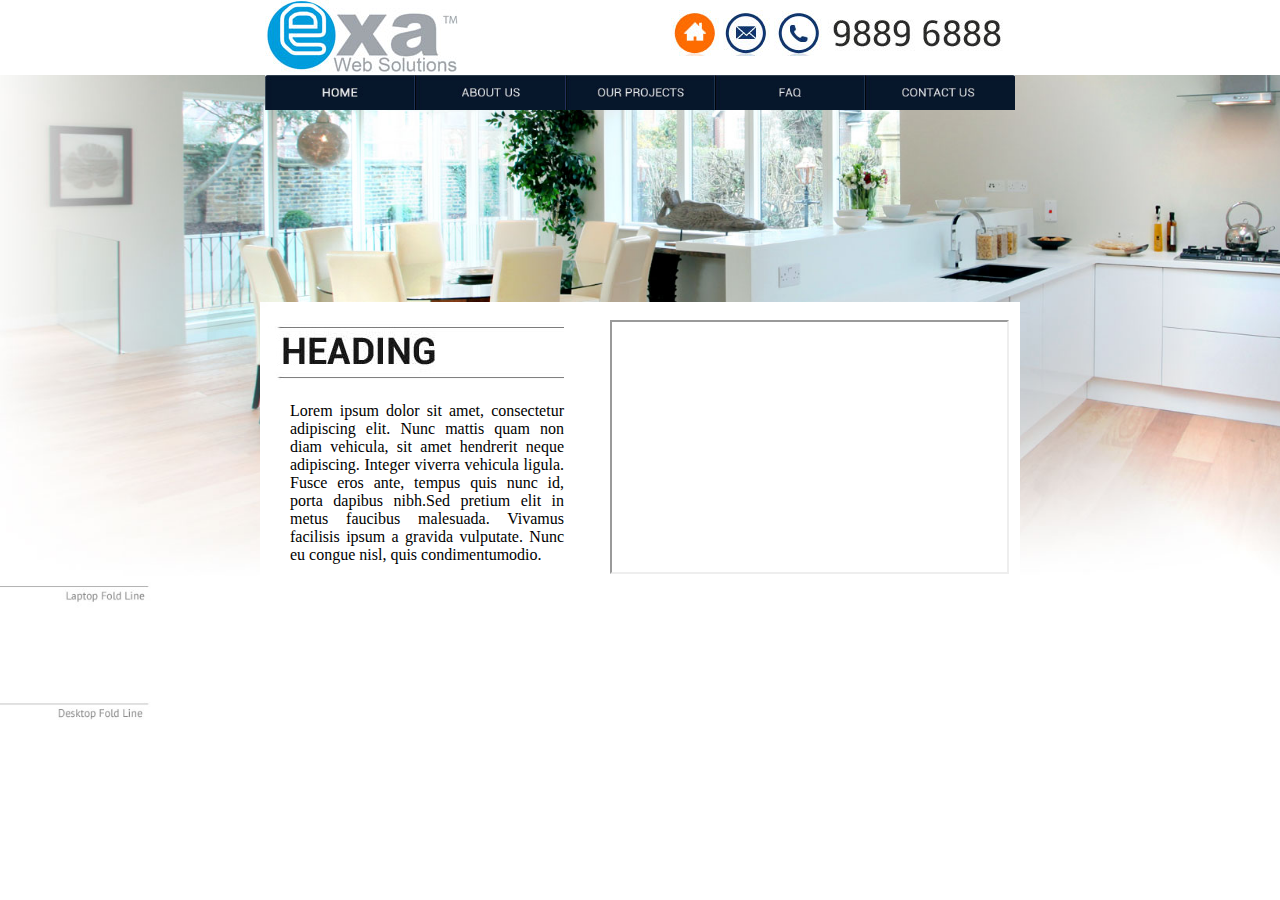
<file: index.html>
<html>
  <head>
    <title>Exa Solutions | Home</title>
      <link rel="stylesheet" type="text/css" href="style.css" />
      <link rel="shortcut icon" href="favicon.ico" />
  </head>

<body>
  <div id="wrapper">
	   <div id="background">
   	    <div id="header">
        	<div id="contain">
          		<div id="top_nav">
    	        	<a href="index.html"><img src="img/home_icon.jpg" /></a>
              		<a href="contact.html"><img src="img/msg_icon.jpg" /></a>
              		<img src="img/call_icon.jpg" />
              		<img src="img/ph_no.jpg" />
          		</div>
             
   				<div id="logo">
              <a href="index.html">
       	        <img src="img/logo.jpg"/>
              </a>
          		</div> 
                </div>
        </div>       
      
        <div id="nav">
    
          <a href="index.html"><img src="img/home.jpg" width="150px" height="35px" /></a><a href="about.html"><img src="img/about.jpg" width="150px" height="35px" /></a><a href="under_construction.html"><img src="img/project.jpg" width="150px" height="35px" /></a><a href="under_construction.html"><img src="img/faq.jpg" width="150px" height="35px" /></a><a href="contact.html"><img src="img/contact.jpg" width="150px" height="35px" /></a>
        </div>
        
        <div id="heading">
            <div id="inside_heading">
                <p> Lorem ipsum dolor sit amet, consectetur adipiscing elit. Nunc mattis quam non diam vehicula, sit amet hendrerit neque adipiscing. Integer viverra vehicula ligula. Fusce eros ante, tempus quis nunc id, porta dapibus nibh.Sed pretium elit in metus faucibus malesuada. Vivamus facilisis ipsum a gravida vulputate. Nunc eu congue nisl, quis condimentumodio.
                </p>
           
              <div class="video">
                &nbsp;
                <iframe width="395" height="250" src="http://www.youtube.com/embed/dna4RFW7GnA" frameborder="1"></iframe>
              </div>
            </div>
            	
          </div>
          
  <div id="read_more">
  	<a href="under_construction.html"><img src="img/readmore.jpg" /></a></div>
    <div id="footer_mix">
    	<div id="bottom_nav">
        	<br><br>
        	<a href="index.html">Home |</a>
            <a href="about.html">About Us |</a>
            <a href="under_construction.html">Our Pojects |</a>
            <a href="under_construction.html">FAQ |</a>
            <a href="contact.html">Contact Us </a>
        </div>
		<a href="http://www.exa.com.au"><img id="mainsite" src="img/mainsite.jpg" /></a>
       </div>
    <div id="footer">
    	<div id="mid_border">
        <img src="img/footer_logo.jpg" height="40" style="float:right"/>
        <div id="right_border">
        </div></div>
        <div id="last_border"></div>
        </div>
</div>
</body>
</html>
</file>
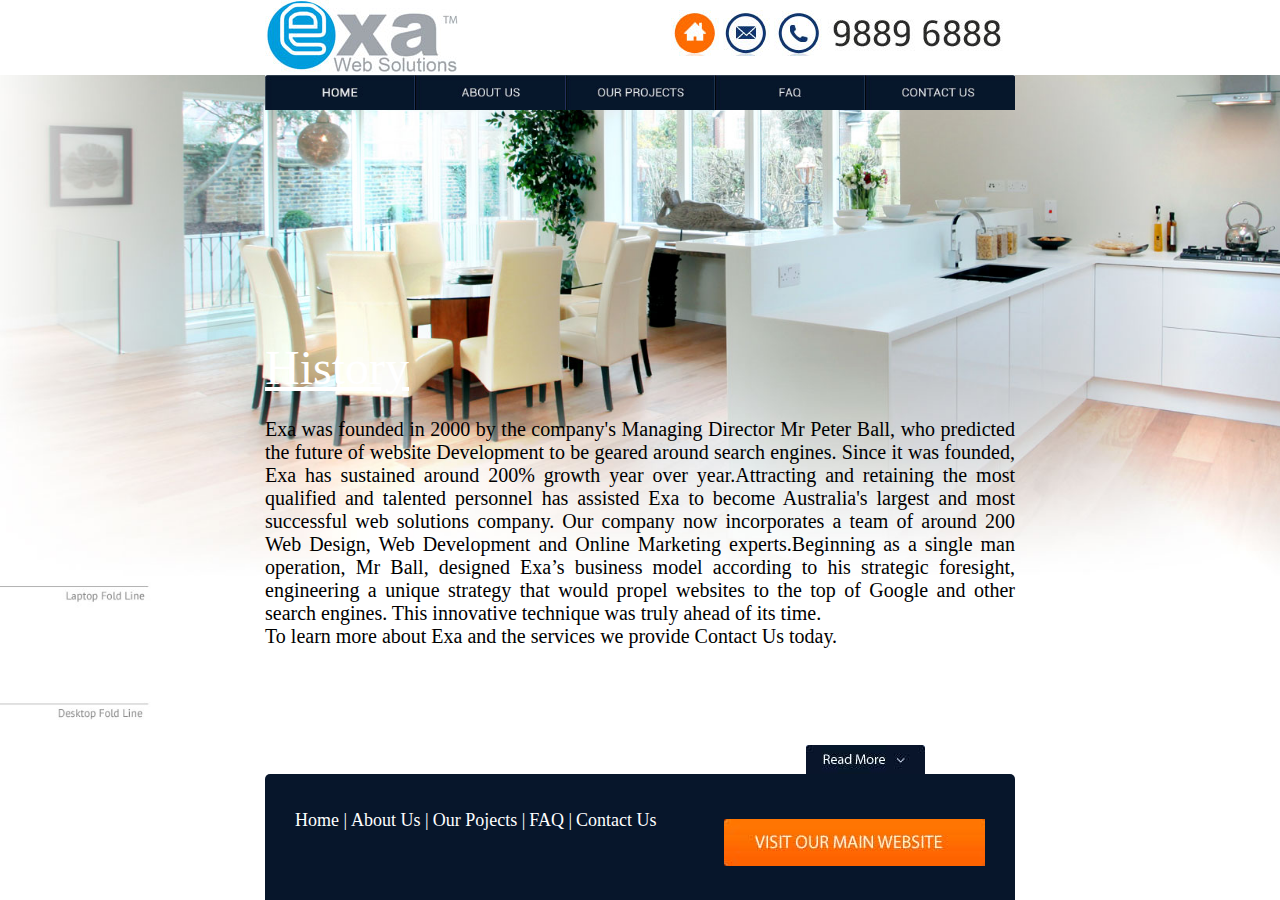
<file: about.html>
<html>
  <head>
    <title>Exa Solutions | About Us</title>
    <link rel="stylesheet" type="text/css" href="style.css" />
    <link rel="shortcut icon" href="favicon.ico" />
  </head>

<body>
  <div id="wrapper">
	 <div id="background">
   	<div id="header">
    <div id="contain">
    <div id="top_nav">
    	<a href="index.html"><img src="img/home_icon.jpg" /></a>
        <a href="contact.html"><img src="img/msg_icon.jpg" /></a>
        <img src="img/call_icon.jpg" />
        <img src="img/ph_no.jpg" />
    </div>
         <div id="logo">
        	<a href="index.html">
       		<img src="img/logo.jpg"/>
            </a>
      </div> 
      </div>
      </div>       
  <div id="nav">
    
    <a href="index.html"><img src="img/home.jpg" width="150px" height="35px" /></a><a href="about.html"><img src="img/about.jpg" width="150px" height="35px" /></a><a href="under_construction.html"><img src="img/project.jpg" width="150px" height="35px" /></a><a href="under_construction.html"><img src="img/faq.jpg" width="150px" height="35px" /></a><a href="contact.html"><img src="img/contact.jpg" width="150px" height="35px" /></a>
  </div>
        
  <div id="about">
  	<font color="white" size="+4"><u>History</u></font><br><br>
    <p class="about">Exa was founded in 2000 by the company's Managing Director Mr Peter Ball, who predicted the future of website Development  to be geared around search engines. Since it was founded, Exa has sustained around 200% growth year over year.Attracting and retaining the most qualified and talented personnel has assisted Exa to become Australia's largest and most successful web solutions company. Our company now incorporates a team of around 200 Web Design, Web Development and Online Marketing experts.Beginning as a single man operation, Mr Ball, designed Exa’s business model according to his strategic foresight, engineering a unique strategy that would propel websites to the top of Google and other search engines. This innovative technique was truly ahead of its time.<br>To learn more about Exa and the services we provide Contact Us today.</p>
  </div>
  <div id="read_more">
  	<a href="under_construction.html"><img src="img/readmore.jpg" /></a></div>
    <div id="footer_mix">
    	<div id="bottom_nav">
        	<br><br>
        	<a href="index.html">Home |</a>
            <a href="about.html">About Us |</a>
            <a href="under_construction.html">Our Pojects |</a>
            <a href="under_construction.html">FAQ |</a>
            <a href="contact.html">Contact Us </a>
        </div>
		<a href="http://www.exa.com.au"><img id="mainsite" src=			"img/mainsite.jpg" /></a>
       </div>
    <div id="footer">
    	<div id="mid_border">
        <img src="img/footer_logo.jpg" height="40" style="float:right"/>
        <div id="right_border">
        </div></div>
        <div id="last_border"></div>
       </div>
</div>
</body>
</html>
</file>
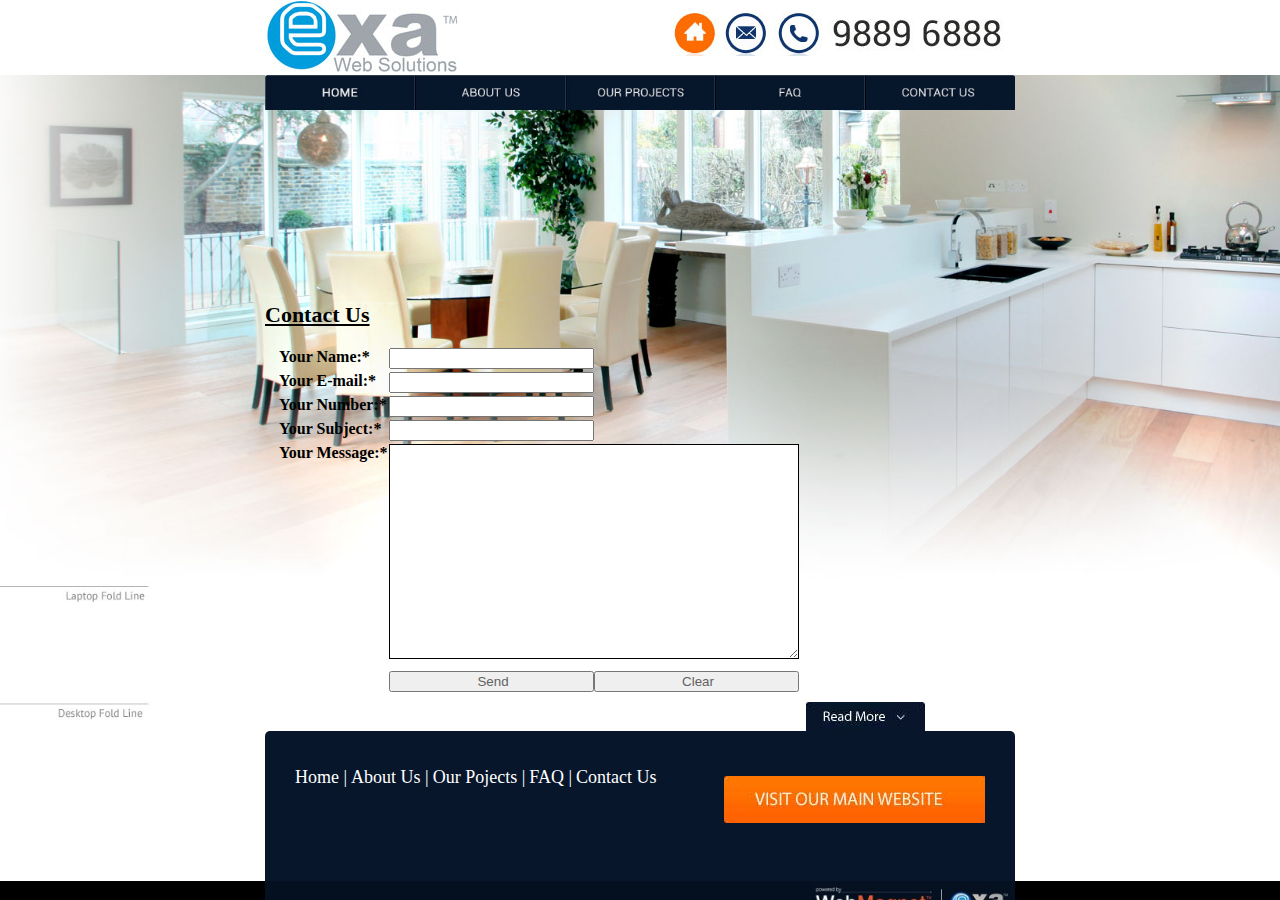
<file: contact.html>
<html>
  <head>
    <title>Exa Solutions | Contact Us</title>
    <link rel="stylesheet" type="text/css" href="style.css" />
    <link rel="shortcut icon" href="favicon.ico" />
  </head>

<body>
  <div id="wrapper">
	 <div id="background">
   	<div id="header">
    <div id="contain">
    <div id="top_nav">
    	<a href="index.html"><img src="img/home_icon.jpg" /></a>
        <a href="contact.html"><img src="img/msg_icon.jpg" /></a>
        <img src="img/call_icon.jpg" />
        <img src="img/ph_no.jpg" />
    </div>
         <div id="logo">
        	<a href="index.html">
       		<img src="img/logo.jpg"/>
            </a>
            </div> 
            </div>
      </div>       
  <div id="nav">
    
    <a href="index.html"><img src="img/home.jpg" width="150px" height="35px" /></a><a href="about.html"><img src="img/about.jpg" width="150px" height="35px" /></a><a href="under_construction.html"><img src="img/project.jpg" width="150px" height="35px" /></a><a href="under_construction.html"><img src="img/faq.jpg" width="150px" height="35px" /></a><a href="contact.html"><img src="img/contact.jpg" width="150px" height="35px" /></a>
  </div>
        
  <div id="contact_form">
            <h1 style="font-size:22px;"><b><u>Contact Us</u></b></h1>
              <form name="contact_form" method="post" onSubmit="return evalid()">
                <fieldset>
                  <div class="field">
                    <label>Your Name:*</label>
                    <input type="text" name="fname" id="fname"/>
                  </div>
                  <div class="field">
                    <label>Your E-mail:*</label>
                   <input type="text" name="mail" id="mail"/>
                  </div>
                  <div class="field">
                    <label>Your Number:*</label>
                    <input type="text" name="phone" id="phone" onKeyPress="return numere(event)" onKeyUp="return limitarelungime(this, 10)"  />
                  </div>
                  <div class="field">
                    <label>Your Subject:*</label>
                    <input type="text" name="subject" id="subject"/>
                  </div>
                  
                  <div class="field">
                    <label>Your Message:*</label>
                   <textarea rows="5" name="message" id="message" onKeyUp="return limitarelungime(this, 255)"></textarea>
                  </div>
                  <div>
                    <input type="Submit" name="Submit" id="Submit" value="Send"/>
                    <input type="reset" name="Clear" id="Clear" value="Clear"/>
                  </div>
                </fieldset>
              </form>
              
 <script type="text/javascript">
  //phone number velidation
      function numere(e)
	  {
      	var unicode=e.charCode? e.charCode : e.keyCode
      	if (unicode!=8){ 
      	if (unicode<48||unicode>57)
      	return false;
		}
      }
function limitarelungime(obj, length){
        var lungime=length
        if (obj.value.length>lungime)
        obj.value=obj.value.substring(0, lungime)
      }
  
//email form validation

function everif(str) {

    var at="@"
    var punct="."
    var lat=str.indexOf(at)
    var lstr=str.length
    var lpunct=str.indexOf(punct)
    if (str.indexOf(at)==-1){
       alert("Valid email must be entered")
       return false;
    }

    if (str.indexOf(at)==-1 || str.indexOf(at)==0 || str.indexOf(at)==lstr){
       alert("Valid email must be entered")
       return false
    }

    if (str.indexOf(punct)==-1 || str.indexOf(punct)==0 || str.indexOf(punct)==lstr){
        alert("Valid email must be entered")
        return false;
    }

     if (str.indexOf(at,(lat+1))!=-1){
        alert("Valid email must be entered")
        return false;
     }

     if (str.substring(lat-1,lat)==punct || str.substring(lat+1,lat+2)==punct){
        alert("Valid email must be entered")
        return false;
     }

     if (str.indexOf(punct,(lat+2))==-1){
        alert("Valid email must be entered")
        return false;
     }
    
     if (str.indexOf(" ")!=-1){
        alert("Valid email must be entered")
        return false;
     }

     return true  ;        
  }

function evalid(){
  var emailID=document.contact_form.mail
  
  if (everif(emailID.value)==false){
    emailID.focus()
    return false;
  }
  
//empty field validation
  
  var fname=document.contact_form.fname
  if ((fname.value==null)||(fname.value=="")){
        alert("Fields marqued with * must be entered")
        fname.focus()
        return false;
        }
  
  var subject=document.contact_form.subject 
  if ((subject.value==null)||(subject.value=="")){
        alert("Fields marqued with * must be entered")
        subject.focus()
        return false;
        }

  var message=document.contact_form.message 
  if ((message.value==null)||(message.value=="")){
        alert("Fields marqued with * must be entered")
        message.focus()
        return false
        }
  alert("Thank You for contacting Us.We will revert shortly");   
  return true;
  
  document.getElementById('contact_form').reset();
 }
 </script>
            
                  	
  </div>
  <div id="read_more">
  	<a href="under_construction.html"><img src="img/readmore.jpg" /></a></div>
    <div id="footer_mix">
    	<div id="bottom_nav">
        	<br><br>
        	<a href="index.html">Home |</a>
            <a href="about.html">About Us |</a>
            <a href="under_construction.html">Our Pojects |</a>
            <a href="under_construction.html">FAQ |</a>
            <a href="contact.html">Contact Us </a>
        </div>
		<a href="http://www.exa.com.au"><img id="mainsite" src=			"img/mainsite.jpg" /></a>
       </div>
    <div id="footer">
    	<div id="mid_border">
        <img src="img/footer_logo.jpg" height="40" style="float:right"/>
        <div id="right_border">
        </div></div>
        <div id="last_border"></div>
        </div>
</div>
</body>
</html>
</file>
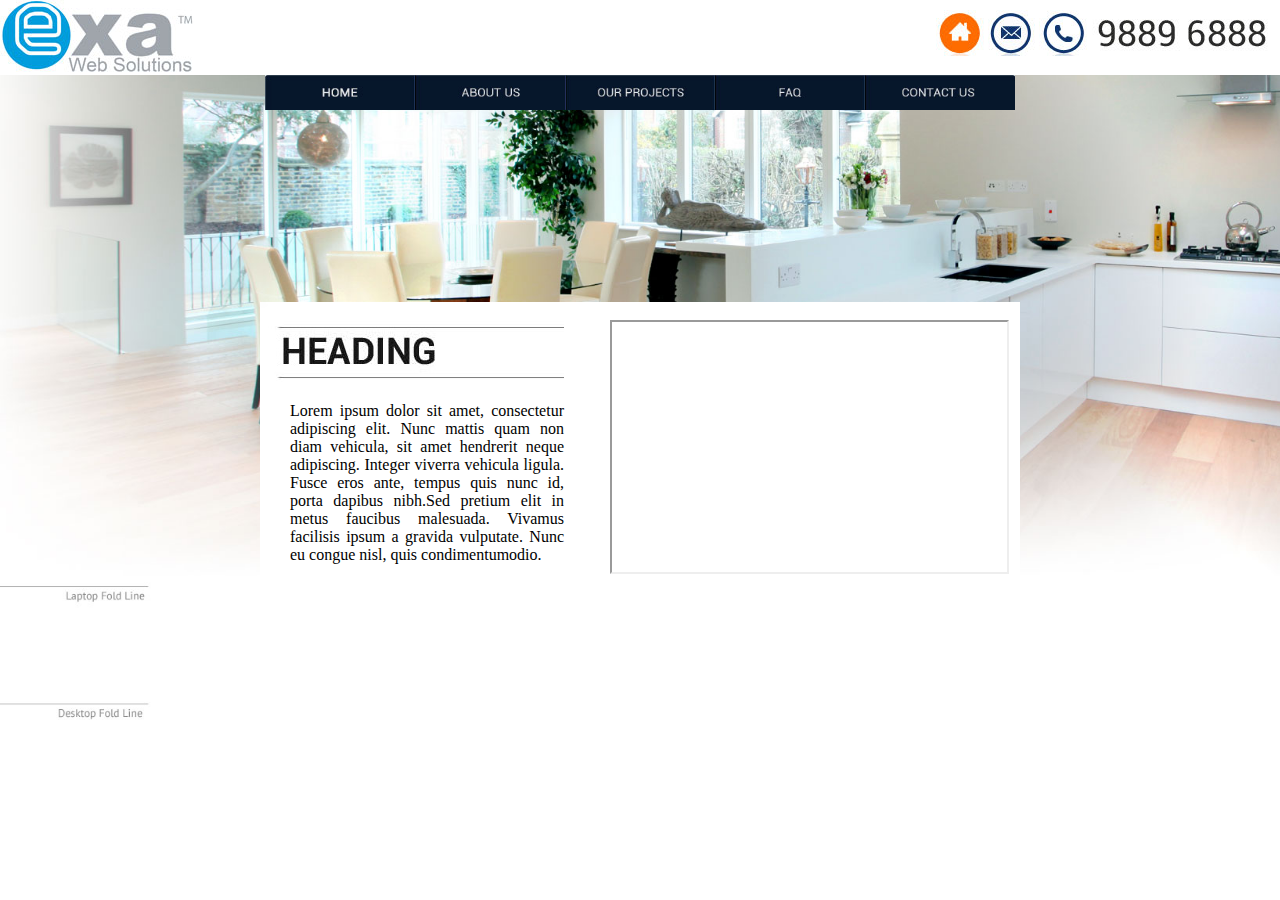
<file: new.html>
<html>
  <head>
    <title>Exa Solutions</title>
    <link rel="stylesheet" type="text/css" href="style.css" />
  </head>

<body>
  <div id="wrapper">
	 <div id="background">
   	<div id="header">
    <div id="top_nav">
    	<a href="#"><img src="img/home_icon.jpg" /></a>
        <a href="#"><img src="img/msg_icon.jpg" /></a>
        <img src="img/call_icon.jpg" />
        <img src="img/ph_no.jpg" />
    </div>
         <div id="logo">
        	<a href="#">
       		<img src="img/logo.jpg"/>
            </a>
            </div> 
      </div>       
  <div id="nav">
    
    <a href="#"><img src="img/home.jpg" width="150px" height="35px" /></a><a href="#"><img src="img/about.jpg" width="150px" height="35px" /></a><a href="#"><img src="img/project.jpg" width="150px" height="35px" /></a><a href="#"><img src="img/faq.jpg" width="150px" height="35px" /></a><a href="#"><img src="img/contact.jpg" width="150px" height="35px" /></a>
  </div>
        
  <div id="heading">
    <div id="inside_heading">
        <p> Lorem ipsum dolor sit amet, consectetur adipiscing elit. Nunc mattis quam non diam vehicula, sit amet hendrerit neque adipiscing. Integer viverra vehicula ligula. Fusce eros ante, tempus quis nunc id, porta dapibus nibh.Sed pretium elit in metus faucibus malesuada. Vivamus facilisis ipsum a gravida vulputate. Nunc eu congue nisl, quis condimentumodio.
        </p>
           
    <div class="video">
      &nbsp;
        <iframe width="395" height="250" src="//www.youtube.com/embed/dna4RFW7GnA" frameborder="1"></iframe>
    </div>
    </div>
            	
  </div>
  <div id="read_more">
  	<a href="#"><img src="img/readmore.jpg" /></a></div>
    <div id="footer_mix">
    	<div id="bottom_nav">
        	<br><br>
        	<a href="index.html">Home |</a>
            <a href="#">About Us |</a>
            <a href="#">Our Pojects |</a>
            <a href="#">FAQ |</a>
            <a href="#">Contact Us </a>
        </div>
		<a href="http://www.exa.com.au"><img id="mainsite" src=			"img/mainsite.jpg" /></a>
       </div>
    <div id="footer">
    	<div id="mid_border">
        <img src="img/footer_logo.jpg" height="40" style="float:right"/>
        <div id="right_border">
        </div></div>
        <div id="last_border"></div>
        </div>
</div>
</body>
</html>
</file>
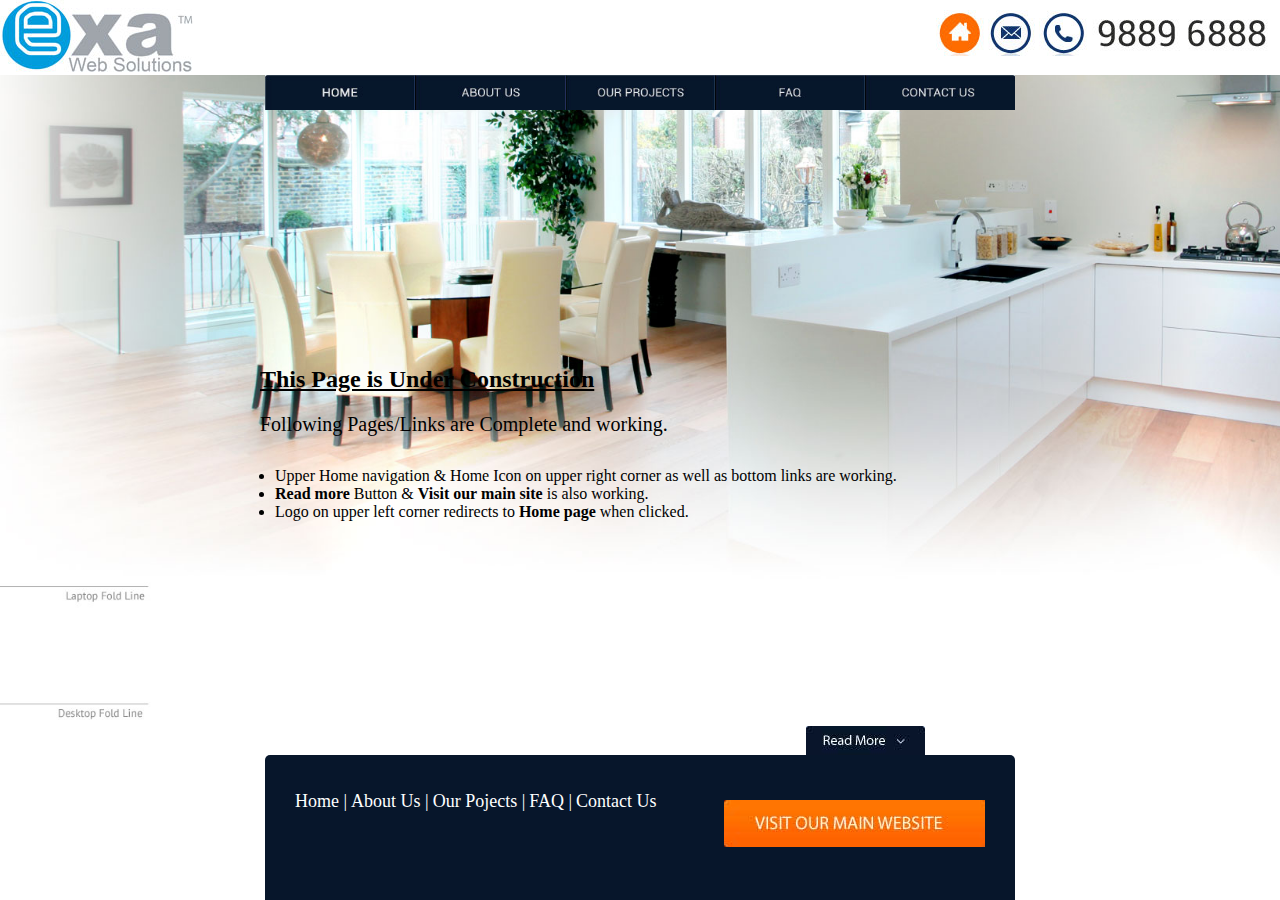
<file: under_Construction.html>
<html>
  <head>
    <title>Exa Solutions | Under Construction</title>
    <link rel="stylesheet" type="text/css" href="style.css" />
    <link rel="shortcut icon" href="favicon.ico" />
  </head>

<body>
  <div id="wrapper">
	 <div id="background">
   	<div id="header">
    <div id="top_nav">
    	<a href="index.html"><img src="img/home_icon.jpg" /></a>
        <a href="contact.html"><img src="img/msg_icon.jpg" /></a>
        <img src="img/call_icon.jpg" />
        <img src="img/ph_no.jpg" />
    </div>
         <div id="logo">
        	<a href="index.html">
       		<img src="img/logo.jpg"/>
            </a>
            </div> 
      </div>       
  <div id="nav">
    
    <a href="index.html"><img src="img/home.jpg" width="150px" height="35px" /></a><a href="about.html"><img src="img/about.jpg" width="150px" height="35px" /></a><a href="under_construction.html"><img src="img/project.jpg" width="150px" height="35px" /></a><a href="under_construction.html"><img src="img/faq.jpg" width="150px" height="35px" /></a><a href="contact.html"><img src="img/contact.jpg" width="150px" height="35px" /></a>
  </div>
        
  <div id="construction">
  	<h2><u>This Page is Under Construction</u></h2>
    <p id="const">Following Pages/Links are Complete and working.</p>
    <br><br><br>
    <li class="list">Upper Home navigation & Home Icon on upper right corner as well as bottom links are working.</li>
    <li class="list"><b>Read more</b> Button & <b>Visit our main site</b> is also working.</li>
    <li class="list">Logo on upper left corner redirects to <b>Home page</b> when clicked.</li>
</div>

  <div id="read_more">
  	<a href="under_construction.html"><img src="img/readmore.jpg" /></a></div>
    <div id="footer_mix">
    	<div id="bottom_nav">
        	<br><br>
        	<a href="index.html">Home |</a>
            <a href="about.html">About Us |</a>
            <a href="under_construction.html">Our Pojects |</a>
            <a href="under_construction.html">FAQ |</a>
            <a href="contact.html">Contact Us </a>
        </div>
		<a href="http://www.exa.com.au"><img id="mainsite" src=			"img/mainsite.jpg" /></a>
       </div>
    <div id="footer">
    	<div id="mid_border">
        <img src="img/footer_logo.jpg" height="40" style="float:right"/>
        <div id="right_border">
        </div></div>
        <div id="last_border"></div>
        </div>
</div>
</body>
</html>
</file>
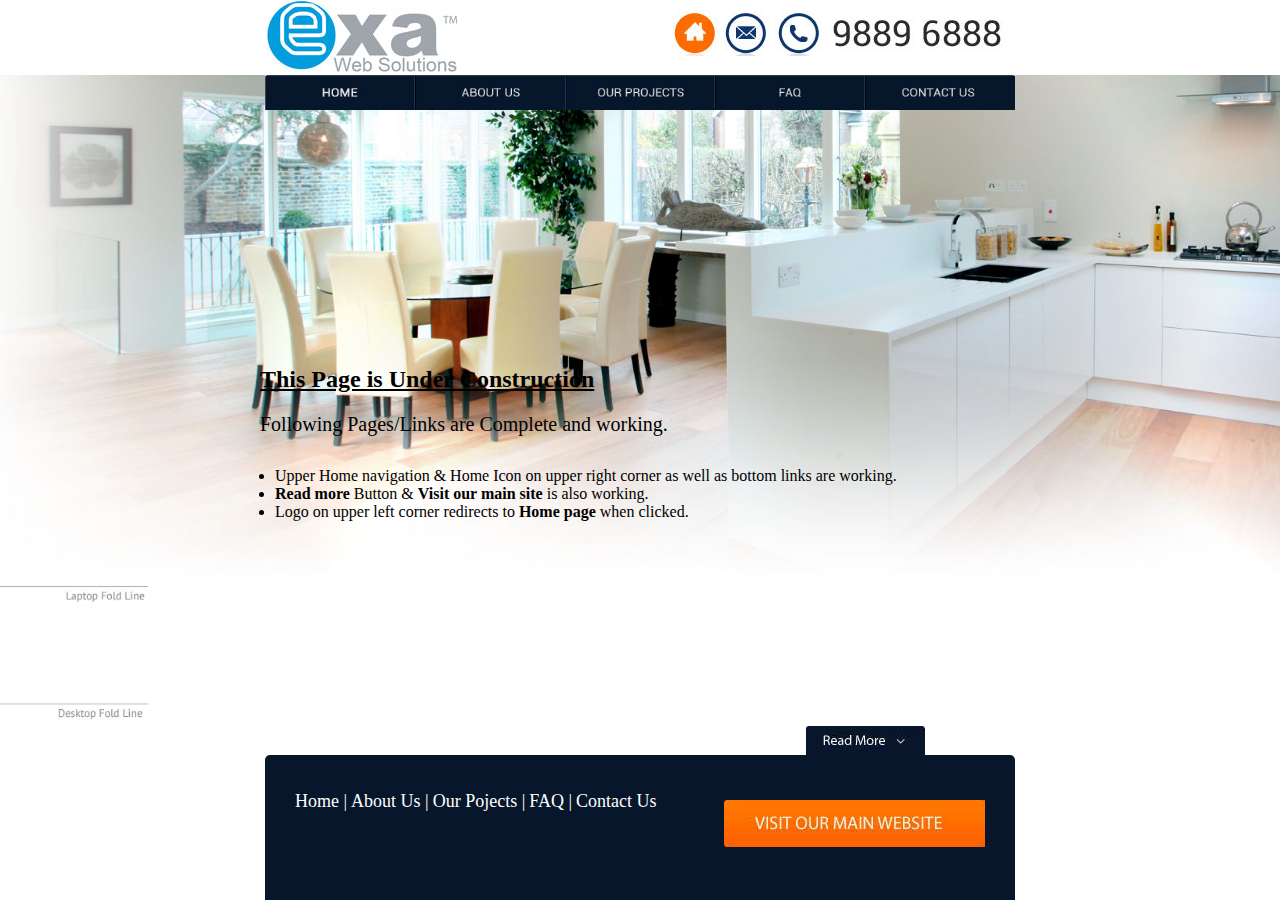
<file: under_construction.html>
<html>
  <head>
    <title>Exa Solutions | Under Construction</title>
    <link rel="stylesheet" type="text/css" href="style.css" />
    <link rel="shortcut icon" href="favicon.ico" />
  </head>

<body>
  <div id="wrapper">
	 <div id="background">
   	<div id="header">
    <div id="contain">
    <div id="top_nav">
    	<a href="index.html"><img src="img/home_icon.jpg" /></a>
        <a href="contact.html"><img src="img/msg_icon.jpg" /></a>
        <img src="img/call_icon.jpg" />
        <img src="img/ph_no.jpg" />
    </div>
         <div id="logo">
        	<a href="index.html">
       		<img src="img/logo.jpg"/>
            </a>
            </div> 
      </div>       
      </div>
  <div id="nav">
    
    <a href="index.html"><img src="img/home.jpg" width="150px" height="35px" /></a><a href="about.html"><img src="img/about.jpg" width="150px" height="35px" /></a><a href="under_construction.html"><img src="img/project.jpg" width="150px" height="35px" /></a><a href="under_construction.html"><img src="img/faq.jpg" width="150px" height="35px" /></a><a href="contact.html"><img src="img/contact.jpg" width="150px" height="35px" /></a>
  </div>
        
  <div id="construction">
  	<h2><u>This Page is Under Construction</u></h2>
    <p id="const">Following Pages/Links are Complete and working.</p>
    <br><br><br>
    <li class="list">Upper Home navigation & Home Icon on upper right corner as well as bottom links are working.</li>
    <li class="list"><b>Read more</b> Button & <b>Visit our main site</b> is also working.</li>
    <li class="list">Logo on upper left corner redirects to <b>Home page</b> when clicked.</li>
</div>

  <div id="read_more">
  	<a href="under_construction.html"><img src="img/readmore.jpg" /></a></div>
    <div id="footer_mix">
    	<div id="bottom_nav">
        	<br><br>
        	<a href="index.html">Home |</a>
            <a href="about.html">About Us |</a>
            <a href="under_construction.html">Our Pojects |</a>
            <a href="under_construction.html">FAQ |</a>
            <a href="contact.html">Contact Us </a>
        </div>
		<a href="http://www.exa.com.au"><img id="mainsite" src=			"img/mainsite.jpg" /></a>
       </div>
    <div id="footer">
    	<div id="mid_border">
        <img src="img/footer_logo.jpg" height="40" style="float:right"/>
        <div id="right_border">
        </div></div>
        <div id="last_border"></div>
        </div>
</div>
</body>
</html>
</file>
<file: style.css>
html, body
{
	margin:0px auto;
	padding:0px;
	width:100%;
	height:100%;
	overflow:auto;
	//overflow-x: hidden;
}
#wrapper
{
	margin:0px auto;
	padding:0px;
	width:100%;
	height:100%;
	overflow-x: hidden;
}
#background
{
	margin:0px auto;
	padding:0px;
	width:100%;
	height:100%;
	overflow-x: hidden;
}

p
{
	float:left;
	text-align:justify;
	margin-left:30px;
	margin-top:100px;
}
p.about
{
	margin:0 auto;
	text-align:justify;
	//margin-left:30px;
	margin-top:0px;
}

#const
{
	margin-left:0;
	padding:0;
	margin-top:0px;
	font-family:"Times New Roman", Times, serif;
	font-size:20px;
}
li.list
{
	list-style:outside;
	line-spacing:1.5px;
	margin-left:15px;
}
#background
{
	clear: both;
	background-image: url(img/bg.jpg);
	background-size:cover;
	overflow-x:hidden;
	min-width:100%;
	width:auto;
	height: 100%;
	min-height: 100%;
}
#contain
{
	clear:both;
	margin:0 auto !important;
	width:750px !important;
}
#header
{
	clear:both;
	margin:0 auto;
	//margin-top:0px auto;
	background:url(img/header.jpg) repeat-x;
	width: 100%;
	height:75px;
}	
#logo
{
	margin:0 auto;
	float:left;
	width:194px;
	height:75px;
	//margin-left:28%;
	//margin-top:0px;

}
#nav
{
	//margin-left:28%;
	margin:0 auto;
	list-style:none;
	width:750px;
}
#heading
{
	margin:15% auto;
	//margin-top:15%;
	//margin-left:28%;
	width:760px;
	height:50%;
	background-color:#FFF;
}
#inside_heading
{
	background:url(img/heading.jpg) no-repeat;
	width:40%;
	height:100px;
}
#construction
{
	margin:0 auto;
	margin-top:20%;
	//margin-left:28%;
	width:760px;
	height:40%;
	background-color:inherit;
}
.video
{
	width:400px;
	height:200px;
	margin-left:350px;
}

#read_more
{
	clear:both;
	margin-left:63%;
	margin-bottom:0;
}
#footer_mix
{
	clear:both;
	border-top-left-radius:5px;
	border-top-right-radius:5px;
	border-bottom:hidden;
	background-color:#07162B;
	position:center;
	height:150px;
	width:750px;
	margin:0 auto;
	//margin-left:28%;
}
#top_nav
{
	//margin:0 auto;
	float:right;
	position:relative;
	margin-top:10px;
	//margin-right:25%;
}
#mainsite
{
	float:right;
	margin-top:-12px;
	margin-right:30px;
	margin-bottom:10px;
}
#footer
{
	margin:0 auto;
	background-color:#000;
	height:40px;
	//width:28%;
}
#mid_border
{
	clear:both;
	margin:0 auto !important;
	height:40px;
	background-color:#041020;
	//margin:0 auto auto 94%;
	width:750px;
}
#bot_border
{
	margin:0 auto;
	margin-left:0;
	height:40px;
	background-color:#000;
	width:auto;
}
#right_border
{
	margin-left:100%;
	background-color:#000;
	height:40px;
	width:inherit;
	margin-bottom:0px;
}
#last_border
{
	width:370%;
	height:40px;
	background-color:#000;
}
#bottom_nav a
{
	font-family:"Times New Roman", Times, serif;
	list-style:none;
	color:#FFF;
	clear:both;
	font-size:18px;
	text-decoration:none;
}
#bottom_nav
{
	clear:both;
	margin-left:4%;
}
#about
{
	background-color:ingerit;
	clear:both;
	margin:0 auto;
	margin-top:18%;
	width:750px;
	height:45%;
	//margin-left:28%;
	border-color:#000;
	text-align:justify;
	font-family:"Times New Roman", Times, serif;
	font-size:20px;
}
#contact_form
{
	margin:0 auto;
	//margin-left:28%;
	margin-top:15%;
	width:750px;
}



.contactform
{
	padding: 20px;
	margin: 20px;
	border-radius: 25px;
	border: 2px;
	border-color: #000;
	color: #000;
}

/*#contact_form { 
	
	padding: 20px;
	margin: 20px;
	border-radius: 25px;
	border: 2px;
	border-color: #000;
	color: #000;
	clear:right;
	width:100%;
	overflow:hidden;
}*/

#contact_form fieldset 
{ 
	border:none;
	float:left;
}

#contact_form .field 
{
	clear:both;
}

#contact_form label 
{ 
	color:#000;
	float:left;
	width:110px;
	line-height:18px;
	padding-bottom:6px;
	font-weight:bold;
}

#contact_form input 
{
	width:205px;
	padding:1px 0 1px 3px;
	/*background:#fff;
	border:1px solid #000;*/
	color:#616161;
	float:left
}

#contact_form input:invalid 
{
	border-color:red;
}
			
#contact_form textarea 
{ 
	width:410px;
	height:215px;
	padding:1px 0 1px 3px;
	background:#fff;
	border:1px solid #000;
	color:#616161;
	margin-bottom:12px;
	overflow:auto;
	float:left;
}

#contact_form div:last-child 
{
	padding-left:110px;
}
</file>
